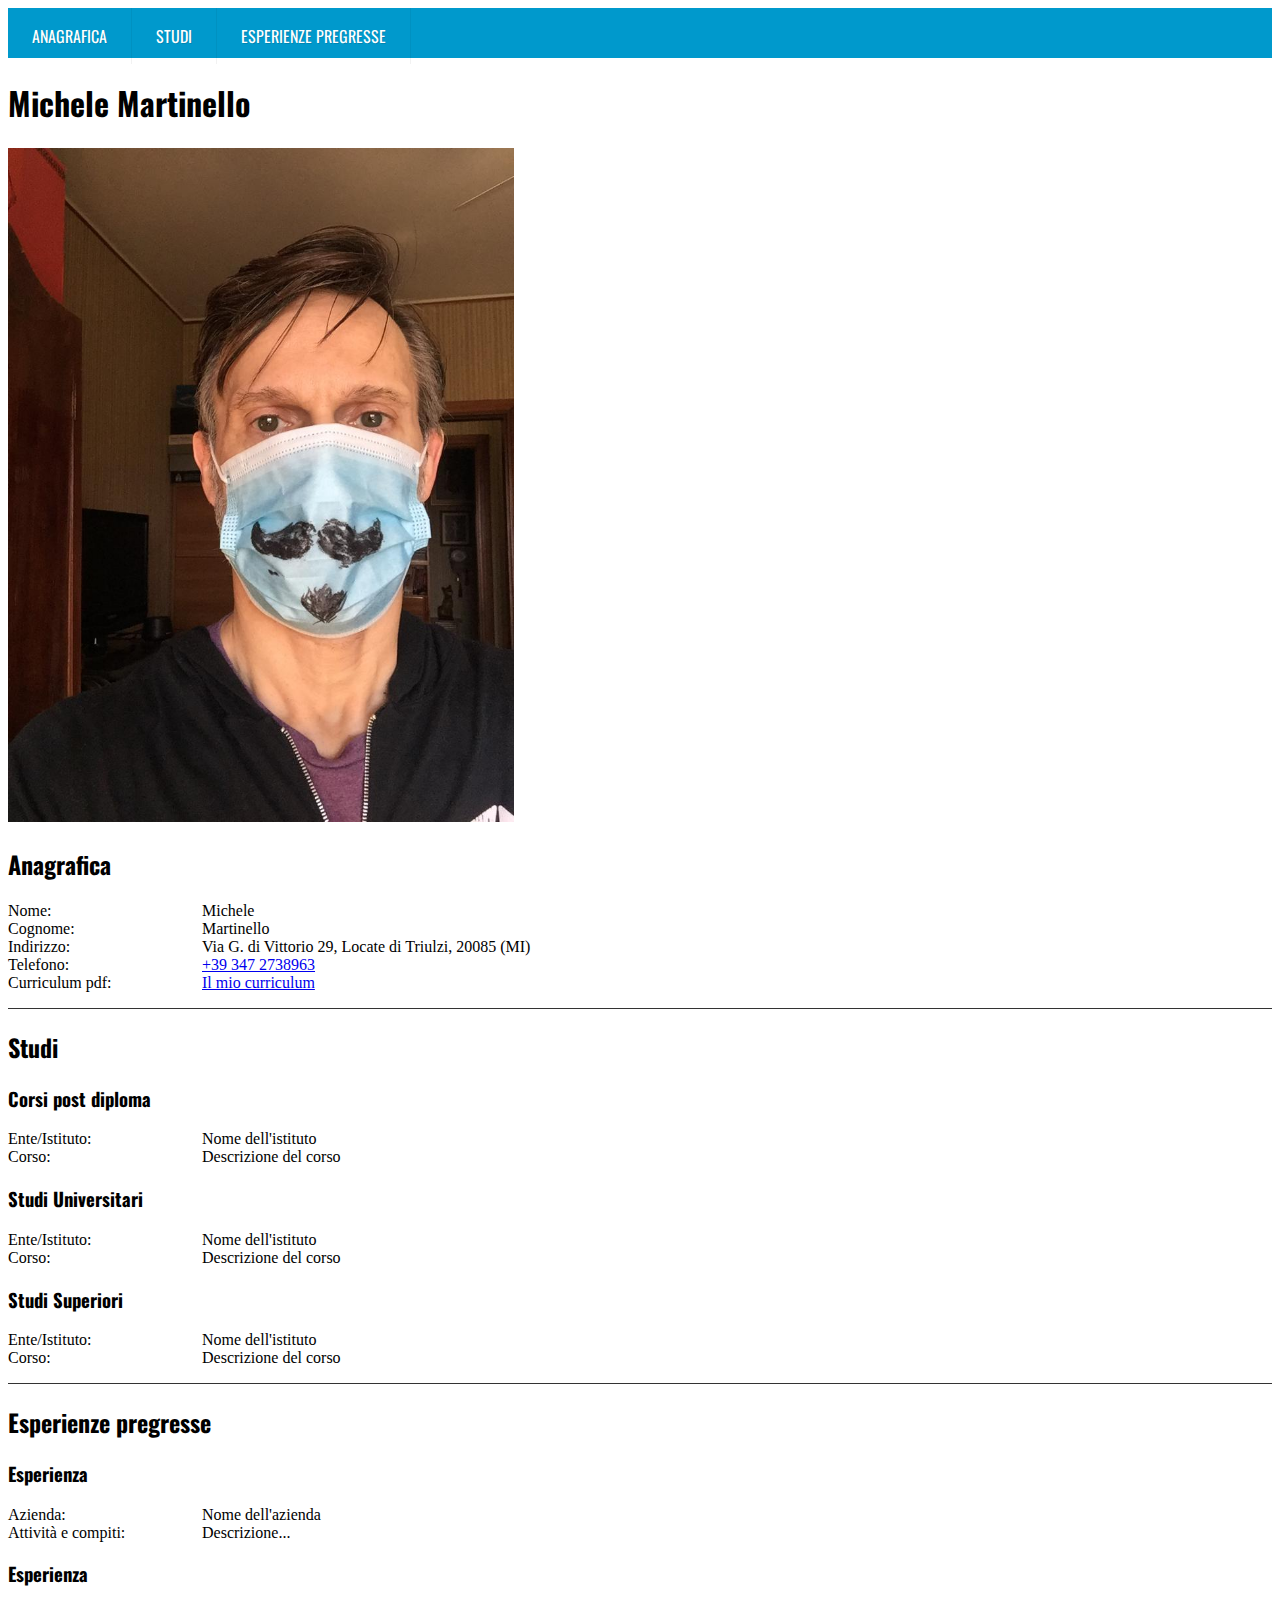
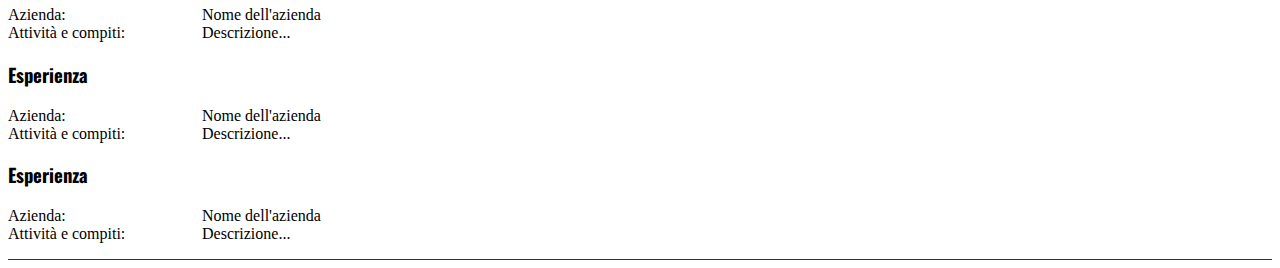
<file: index.html>
<!DOCTYPE html>
<html>
    <head>
        <title>Curriculum di Michlele Martinello</title>
        <meta charset="UTF-8">
        <meta name="viewport" content="width=device-width, initial-scale=1.0">
         <link rel='stylesheet' type='text/css' href='css/stili.css'>        
    </head>
    <body id="main">
        
<nav id="menu">
  <label for="tm" id="toggle-menu">Navigation <span class="drop-icon">▾</span></label>
  <input type="checkbox" id="tm">
  <ul class="main-menu clearfix">
    <li><a href="#anagrafica">Anagrafica</a></li>
    <li><a href="#studi">Studi</a></li>
    <li><a href="#esperienzepregresse">Esperienze pregresse</a></li>
  </ul>
</nav>
        
        <h1>Michele Martinello</h1>
        <img src="img/baffi.jpeg" alt="Michele Martinello con mascherina" >
        
        <section id="anagrafica">
        <h2>Anagrafica</h2>
        
        <dl>
            <dt>Nome:</dt>
            <dd>Michele</dd>
            <dt>Cognome:</dt>
            <dd>Martinello</dd>
            <dt>Indirizzo:</dt>
            <dd>Via G. di Vittorio 29, Locate di Triulzi, 20085 (MI)</dd>
            <dt>Telefono:</dt>
            <dd><a href="tel:+393472738963">+39 347 2738963</a></dd>
            <dt>Curriculum pdf:</dt>
            <dd><a href="documenti/CV_Michele_Martinello.pdf">Il mio curriculum</a></dd>    
        </dl>
       </section>
        
        <section id="studi">
                <h2>Studi</h2>
                <h3>Corsi post diploma</h3>
                        <dl>
                        <dt>Ente/Istituto:</dt>
                        <dd>Nome dell'istituto</dd>
                        <dt>Corso:</dt>
                        <dd>Descrizione del corso</dd>
                        </dl>
                <h3>Studi Universitari</h3>
                          <dl>
                        <dt>Ente/Istituto:</dt>
                        <dd>Nome dell'istituto</dd>
                        <dt>Corso:</dt>
                        <dd>Descrizione del corso</dd>
                        </dl>
                <h3>Studi Superiori</h3>
                         <dl>
                        <dt>Ente/Istituto:</dt>
                        <dd>Nome dell'istituto</dd>
                        <dt>Corso:</dt>
                        <dd>Descrizione del corso</dd>
                        </dl>
        </section>
             
        <section id="esperienzepregresse">
                <h2>Esperienze pregresse</h2>
                <h3>Esperienza</h3>
                        <dl>
                        <dt>Azienda:</dt>
                        <dd>Nome dell'azienda</dd>
                        <dt>Attività e compiti:</dt>
                        <dd>Descrizione...</dd>
                        </dl>
                <h3>Esperienza</h3>    
                        <dl>
                        <dt>Azienda:</dt>
                        <dd>Nome dell'azienda</dd>
                        <dt>Attività e compiti:</dt>
                        <dd>Descrizione...</dd>
                        </dl>
                <h3>Esperienza</h3>
                        <dl>
                        <dt>Azienda:</dt>
                        <dd>Nome dell'azienda</dd>
                        <dt>Attività e compiti:</dt>
                        <dd>Descrizione...</dd>
                        </dl>
                <h3>Esperienza</h3>
                        <dl>
                        <dt>Azienda:</dt>
                        <dd>Nome dell'azienda</dd>
                        <dt>Attività e compiti:</dt>
                        <dd>Descrizione...</dd>
                        </dl>
        </section>
        </body>
</html>
</file>
<file: css/stili.css>
/*
Font  Family  
Generici
Navigazione
Titoli
Liste
*/
/* 
    Created on : 24 giu 2020, 10:42:54
    Author     : michelemartinello
*/
/*#### Font family ####*/
@import url('https://fonts.googleapis.com/css2?family=Oswald&display=swap');

/*#### Generici ####*/
    html {
     font-size: 16px; /* Font base */
     scroll-behavior: smooth;
    }
    
    
    section {
        border-bottom: 1px solid #333;
    }    

/*#### Navigazione ####*/
  
   
   
   #menu ul {
  margin: 0;
  padding: 0;
}

#menu .main-menu {
  display: none;
}

#tm:checked + .main-menu {
  display: block;
}

#menu input[type="checkbox"],
#menu ul span.drop-icon {
  display: none;
}

#menu li,
#toggle-menu{
  border-style: solid;
  border-color: rgba(0, 0, 0, 0.05);
}

#menu li,
#toggle-menu {
  border-width: 0 0 1px;
}


#menu li,
#toggle-menu,
#menu a {
  position: relative;
  display: block;
  color: white;
  text-shadow: 1px 1px 0 rgba(0, 0, 0, 0.125);
}

#menu,
#toggle-menu {
    font-family: 'Oswald', 'Trebuchet MS', sans-serif;
  background-color: #09c;
}

#toggle-menu,
#menu a {
  padding: 1em 1.5em;
}

#menu a {
font-family: 'Oswald', 'Trebuchet MS', sans-serif;
text-decoration: none;
text-transform: uppercase;
  transition: all 0.125s ease-in-out;
  -webkit-transition: all 0.125s ease-in-out;
}

#menu a:hover {
  background-color: white;
  color: #09c;
}

#toggle-menu .drop-icon,
#menu li label.drop-icon {
  position: absolute;
  right: 1.5em;
  top: 1.25em;
}

#menu label.drop-icon,
#toggle-menu span.drop-icon {
  border-radius: 50%;
  width: 1em;
  height: 1em;
  text-align: center;
  background-color: rgba(0, 0, 0, 0.125);
  text-shadow: 0 0 0 transparent;
  color: rgba(255, 255, 255, 0.75);
}

#menu .drop-icon {
  line-height: 1;
}


/*##### immagini #####*/

img{
    width: 100%;
}
 
    /*#### Titoli ####*/
    h1, h2, h3, h4, h5, h6{
        font-family: 'Oswald', 'Trebuchet MS', sans-serif;
    }
    
    /*#### Liste ####*/
  
    dt, dd{
         display: inline;
    }
    dd:after {
      content: ' ';
      display: block;
    }
    
    dt{
          min-width: 150px;
          display: inline-block;
    }


    @media only screen and (min-width: 600px) {
  #menu .main-menu {
    display: block;
    height: 50px;
  }

  #toggle-menu {
    display: none;
  }

  #menu ul span.drop-icon {
    display: inline-block;
  }

  #menu li {
    float: left;
    border-width: 0 1px 0 0;
  }
  
  /*#### immagini ####*/
        img{
    width: 40%;
    }
 
    
}
</file>
